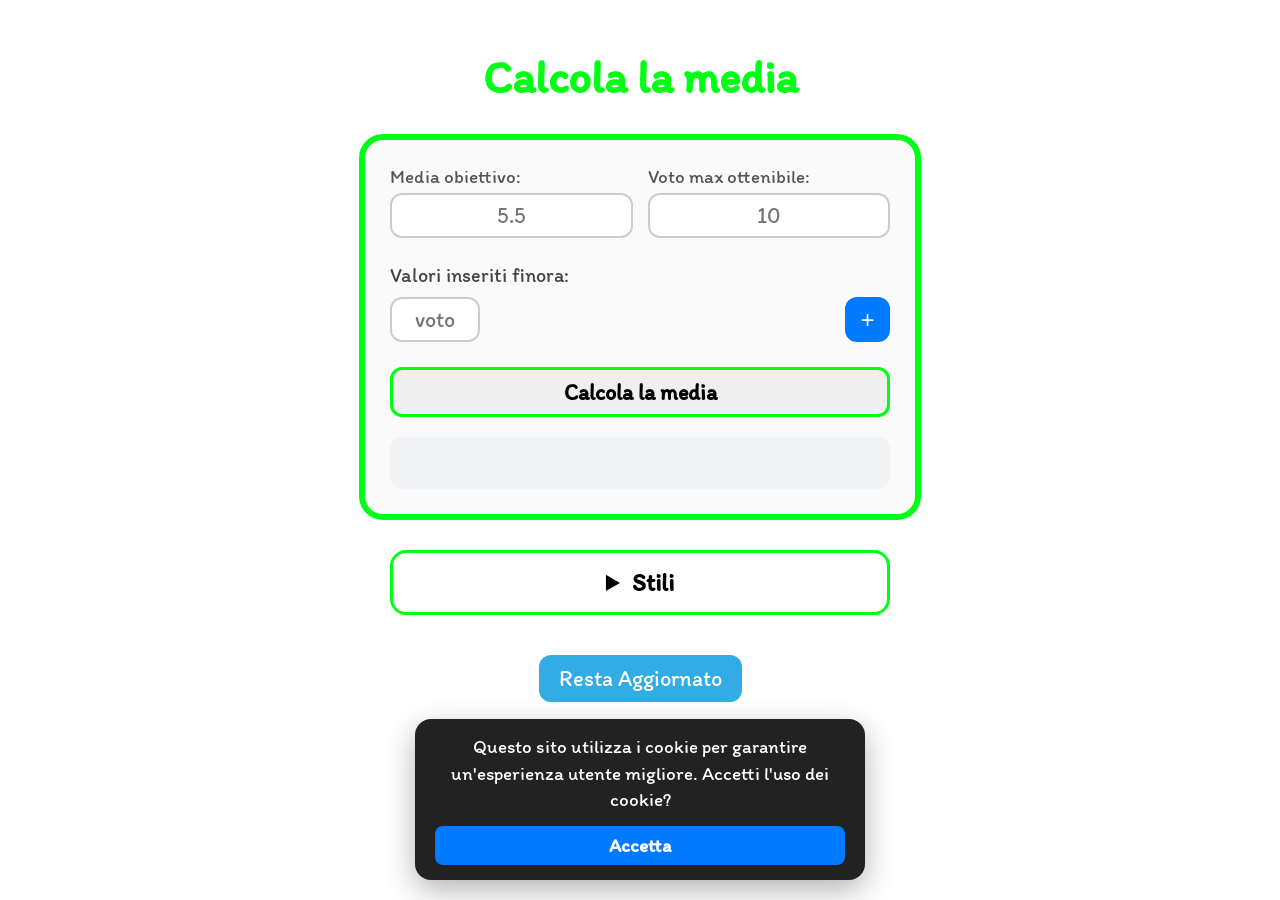
<file: index.html>
<!DOCTYPE html>
<html lang="it">
<head>
    <script>
        window.dataLayer = window.dataLayer || [];
        function gtag(){dataLayer.push(arguments);}
        gtag('js', new Date());
        // blocco il tracciamento di default prima del consenso
        gtag('consent', 'default', {
            'analytics_storage': 'denied'
        });
    </script>

    <link rel="canonical" href="https://r3bu5k.github.io/Calcolatore/" />
    <meta charset="UTF-8">
    <meta name="viewport" content="width=device-width, initial-scale=1.0, maximum-scale=1.0, user-scalable=no">
    <meta name="description" content="Benvenuto! Questa web app ti permette di calcolare i valori mancanti necessari per raggiungere la media desiderata in modo semplice e veloce.">

    <title>Calcola la media di R3BU5</title>
    <meta name="robots" content="index,follow">

    <link rel="apple-touch-icon" sizes="180x180" href="icons/apple-touch-icon.png">
    <link rel="icon" href="images/logo.ico" type="image/x-icon" sizes="180x180"/>
    <link rel="shortcut icon" href="images/calc.ico" type="image/x-icon"/>
    <link rel="mask-icon" href="icons/safari-pinned-tab.svg" color="#5bbad5">

    <meta name="msapplication-TileColor" content="#da532c">
    <meta name="msapplication-config" content="icons/browserconfig.xml">
    <meta name="apple-mobile-web-app-capable" content="yes">
    
    <link rel="stylesheet" id="theme-style" href="styles/light.css">
    <link rel="stylesheet" href="https://fonts.googleapis.com/css?family=Audiowide|Sofia|Trirong|Itim">
    <link rel="manifest" href="manifest.json">
    <meta name="theme-color" content="#00FF15" id="meta-theme-color" />
    <script src="https://platform-api.sharethis.com/js/sharethis.js#property=64b57269cf4bea0012ddd6ce&product=inline-share-buttons" async></script>
</head>
<body>
    <input type="button" id="theme-toggle">
    <h1 class="colore">Calcola la media</h1>
    
    <div id="cookie-banner" class="cookie-banner">
        <p>Questo sito utilizza i cookie per garantire un'esperienza utente migliore. Accetti l'uso dei cookie?</p>
        <button id="accept-cookies">Accetta</button>
    </div>

    <div class="container coloreBordo">
        <div class="config-grid">
            <div class="input-group">
                <label for="media">Media obiettivo:</label>
                <input type="text" class="coloreBordo input-styled" id="media" placeholder="5.5" tabindex="1" />
            </div>
            <div class="input-group">
                <label for="vmax">Voto max ottenibile:</label>
                <input type="text" class="coloreBordo input-styled" id="vmax" placeholder="10" tabindex="2" />
            </div>
        </div>

        <p class="section-title">Valori inseriti finora:</p>
        <div class="valori-container">
            <div class="valori">
                <div class="input-wrapper">
                    <input type="text" class="coloreBordo input-styled numbers" placeholder="voto" tabindex="3" />
                </div>
            </div>
            <button id="add-input-btn" class="add-button" title="Aggiungi campo">+</button>
        </div>

        <button id="button" class="coloreBordo btn-bgcolor main-calc-btn">Calcola la media</button>

        <div class="results-box">
            <p id="testo1"></p>
            <div id="result"></div>
            <p id="testo2"></p>
            <div id="quanti"></div>
            <p id="errore"></p>
        </div>
    </div>

    <details class="coloreBordo">
        <summary>Stili</summary>
        <table>
            <thead>
                <tr><th>Elemento</th><th>Valore</th><th>Elimina</th></tr>
            </thead>
            <tbody>
                <tr><td>Tema</td><td><input type="color" id="coloreInput" value="#00ff00"></td><td class="delete-cookie" data-cookie="colorePreferito"></td></tr>
                <tr><td>Bordi</td><td><input type="color" id="coloreBordi"></td><td class="delete-cookie" data-cookie="colorePreferitoBordi"></td></tr>
                <tr><td>Bottoni Ctr</td><td><input type="color" id="coloreBackgroundBottoni"></td><td class="delete-cookie" data-cookie="colorePreferitoBackgroundBottoni"></td></tr>
                <tr><td>Bottoni Txt</td><td><input type="color" id="coloreTestoBottoni"></td><td class="delete-cookie" data-cookie="colorePreferitoTestoBottoni"></td></tr>
            </tbody>
        </table>
        <br>
        <button class="btn-bgcolor" id="reload-page">Ricarica pagina</button>
        <br><br>
    </details>

    <div class="sharethis-inline-share-buttons" id="sharethis-inline-share-buttons"></div>
    <a href='https://t.me/CalcolatoreVoti' target="_blank" class="telegram-link">Resta Aggiornato</a>

    <script type="module" src="js/app.js"></script>
</body>
</html>
</file>
<file: styles/light.css>
.cookie-banner {
    display: none; /* Verrà mostrato via JS cambiando in 'flex' */
    position: fixed;
    bottom: 20px; /* Staccato dal fondo per un effetto moderno a freccia/badge */
    left: 50%;
    transform: translateX(-50%); /* Trucco matematico CSS per il centraggio assoluto */
    width: 90%;
    max-width: 450px; /* Non diventa gigante sui monitor grandi */
    background-color: #222222;
    color: #ffffff;
    padding: 15px 20px;
    border-radius: 16px;
    box-shadow: 0 10px 30px rgba(0, 0, 0, 0.3);
    z-index: 9999; /* Sopra a qualsiasi altro elemento della pagina */
    
    /* Allineamento interno */
    flex-direction: column;
    align-items: center;
    gap: 12px;
    box-sizing: border-box;
}

.cookie-banner p {
    margin: 0;
    font-size: 85%;
    line-height: 1.4;
    text-align: center;
}

#accept-cookies {
    background-color: #007bff;
    color: #ffffff;
    border: none;
    padding: 8px 25px;
    font-size: 85%;
    border-radius: 8px;
    cursor: pointer;
    font-family: inherit;
    font-weight: bold;
    width: 100%; /* Sui telefoni è più comodo da cliccare a schermo intero */
    transition: background 0.2s;
}
#accept-cookies:hover {
    background-color: #0056b3;
}

/* Ripristino dell'icona delete.png per resettare i singoli stili nella tabella */
.delete-cookie {
    background-image: url("../images/delete.png");
    background-size: 24px; /* Dimensione dell'icona all'interno della cella */
    background-repeat: no-repeat;
    background-position: center;
    width: 45px; /* Larghezza della colonna di eliminazione */
    height: 40px;
    cursor: pointer;
    transition: transform 0.1s ease, background-color 0.2s ease;
}

/* Effetto al passaggio del mouse */
.delete-cookie:hover {
    background-color: rgba(255, 0, 0, 0.15); 
    border-radius: 8px;
}

/* Feedback al click */
.delete-cookie:active {
    transform: scale(0.9);
}

#theme-toggle {
    background-image: url("../images/theme.png");
    height: 50px; /* Ridotto leggermente da 60px per una resa più elegante */
    width: 50px;
    transition: 0.3s ease;
    background-position: center;
    background-size: cover;
    background-color: transparent;
    border: 0;
    
    position: fixed;
    top: 15px;    /* Posizionamento fisso e stabile in pixel */
    right: 15px;   /* Posizionamento fisso e stabile in pixel */
    cursor: pointer;
    z-index: 999;  /* Assicura che rimanga sopra agli altri elementi cliccabili */
}

.colore {
    color: rgb(0, 255, 21);
}

/* Ripristino della cornice per il menu Stili (details) */
details {
    margin: 20px auto;
    padding: 15px;
    border: 3px solid rgb(0, 255, 21); /* Stesso verde dei bordi */
    border-radius: 16px;
    max-width: 500px;
    background-color: #ffffff;
    box-sizing: border-box;
}

details summary {
    cursor: pointer;
    font-weight: bold;
    font-size: 110%;
    outline: none;
}

/* Tabella interna stilizzata meglio per non rompere il design */
table {
    width: 100%;
    margin-top: 15px;
    border-collapse: collapse;
}

th, td {
    padding: 8px;
    text-align: center;
    font-size: 90%;
}

body {
    background-color: #ffffff;
    text-align: center;
    font-family: "Itim", sans-serif;
    font-size: 140%;
    margin: 0;
    padding: 20px;
}

.container {
    max-width: 500px;
    margin: 30px auto;
    border: 6px solid rgb(0, 255, 21);
    border-radius: 24px;
    background-color: #fafafa;
    padding: 25px;
}

/* Ridisegno Stile Caselle di Input */
.config-grid {
    display: flex;
    gap: 15px;
    justify-content: space-between;
    margin-bottom: 20px;
}

.input-group {
    flex: 1;
    display: flex;
    flex-direction: column;
    text-align: left;
}

.input-group label {
    font-size: 85%;
    margin-bottom: 5px;
    color: #555;
}

.input-styled {
    height: 45px;
    width: 100%;
    box-sizing: border-box;
    font-size: 22px;
    color: #222;
    background-color: #ffffff;
    border-radius: 12px;
    border: 2px solid #ccc;
    text-align: center;
    font-family: inherit;
    transition: all 0.2s ease;
}

.input-styled:focus {
    outline: none;
    border-color: #007bff;
    box-shadow: 0 0 8px rgba(0, 123, 255, 0.25);
}

.section-title {
    margin-top: 25px;
    margin-bottom: 10px;
    font-size: 90%;
    text-align: left;
    color: #444;
}

/* Vista e allineamento lista voti dinamici */
.valori-container {
    display: flex;
    align-items: flex-start;
    gap: 10px;
    margin-bottom: 25px;
}

.valori {
    flex: 1;
    display: flex;
    flex-wrap: wrap;
    gap: 10px;
}

.input-wrapper {
    display: inline-flex;
    align-items: center;
    position: relative;
}

.numbers {
    width: 90px;
}

/* Pulsanti + e - */
.add-button {
    height: 45px;
    width: 45px;
    font-size: 24px;
    color: white;
    background-color: #007bff;
    border: none;
    border-radius: 12px;
    cursor: pointer;
    transition: background 0.2s;
}

.add-button:hover { background-color: #0056b3; }

.remove-input {
    position: absolute;
    top: -6px;
    right: -6px;
    height: 20px;
    width: 20px;
    font-size: 12px;
    line-height: 18px;
    color: white;
    background-color: #d90000;
    border: none;
    border-radius: 50%;
    cursor: pointer;
    padding: 0;
    font-weight: bold;
}

.remove-input:hover { background-color: #a90000; }

.main-calc-btn {
    width: 100%;
    height: 50px;
    font-size: 22px;
    border-radius: 12px;
    cursor: pointer;
    font-family: inherit;
    font-weight: bold;
    border: 3px solid rgb(0, 255, 21);
    transition: transform 0.1s ease;
}
.main-calc-btn:active { transform: scale(0.98); }

.results-box {
    margin-top: 20px;
    padding: 15px;
    border-radius: 12px;
    background-color: #f1f3f5;
}

#result {
    font-size: 40px;
    font-weight: bold;
    margin: 10px 0;
}

#errore { color: #d90000; font-size: 85%; }

.telegram-link {
    display: inline-block;
    padding: 10px 20px;
    color: white;
    text-decoration: none;
    border-radius: 12px;
    background-color: rgb(49,172,228);
    margin-top: 20px;
}

@media (max-width: 500px) {
  body { 
    padding: 10px; 
    font-size: 120%; 
    padding-top: 0; /* Rimosso il blocco che spingeva tutto in basso */
  }
  
  h1 {
    margin-top: 60px; /* Crea lo spazio perfetto solo per l'icona, senza toccare il container dei calcoli */
    font-size: 150%;
  }

  .container { margin: 10px auto; padding: 15px; }
  .config-grid { flex-direction: column; gap: 10px; }
  details { margin: 10px auto; }
}
</file>
